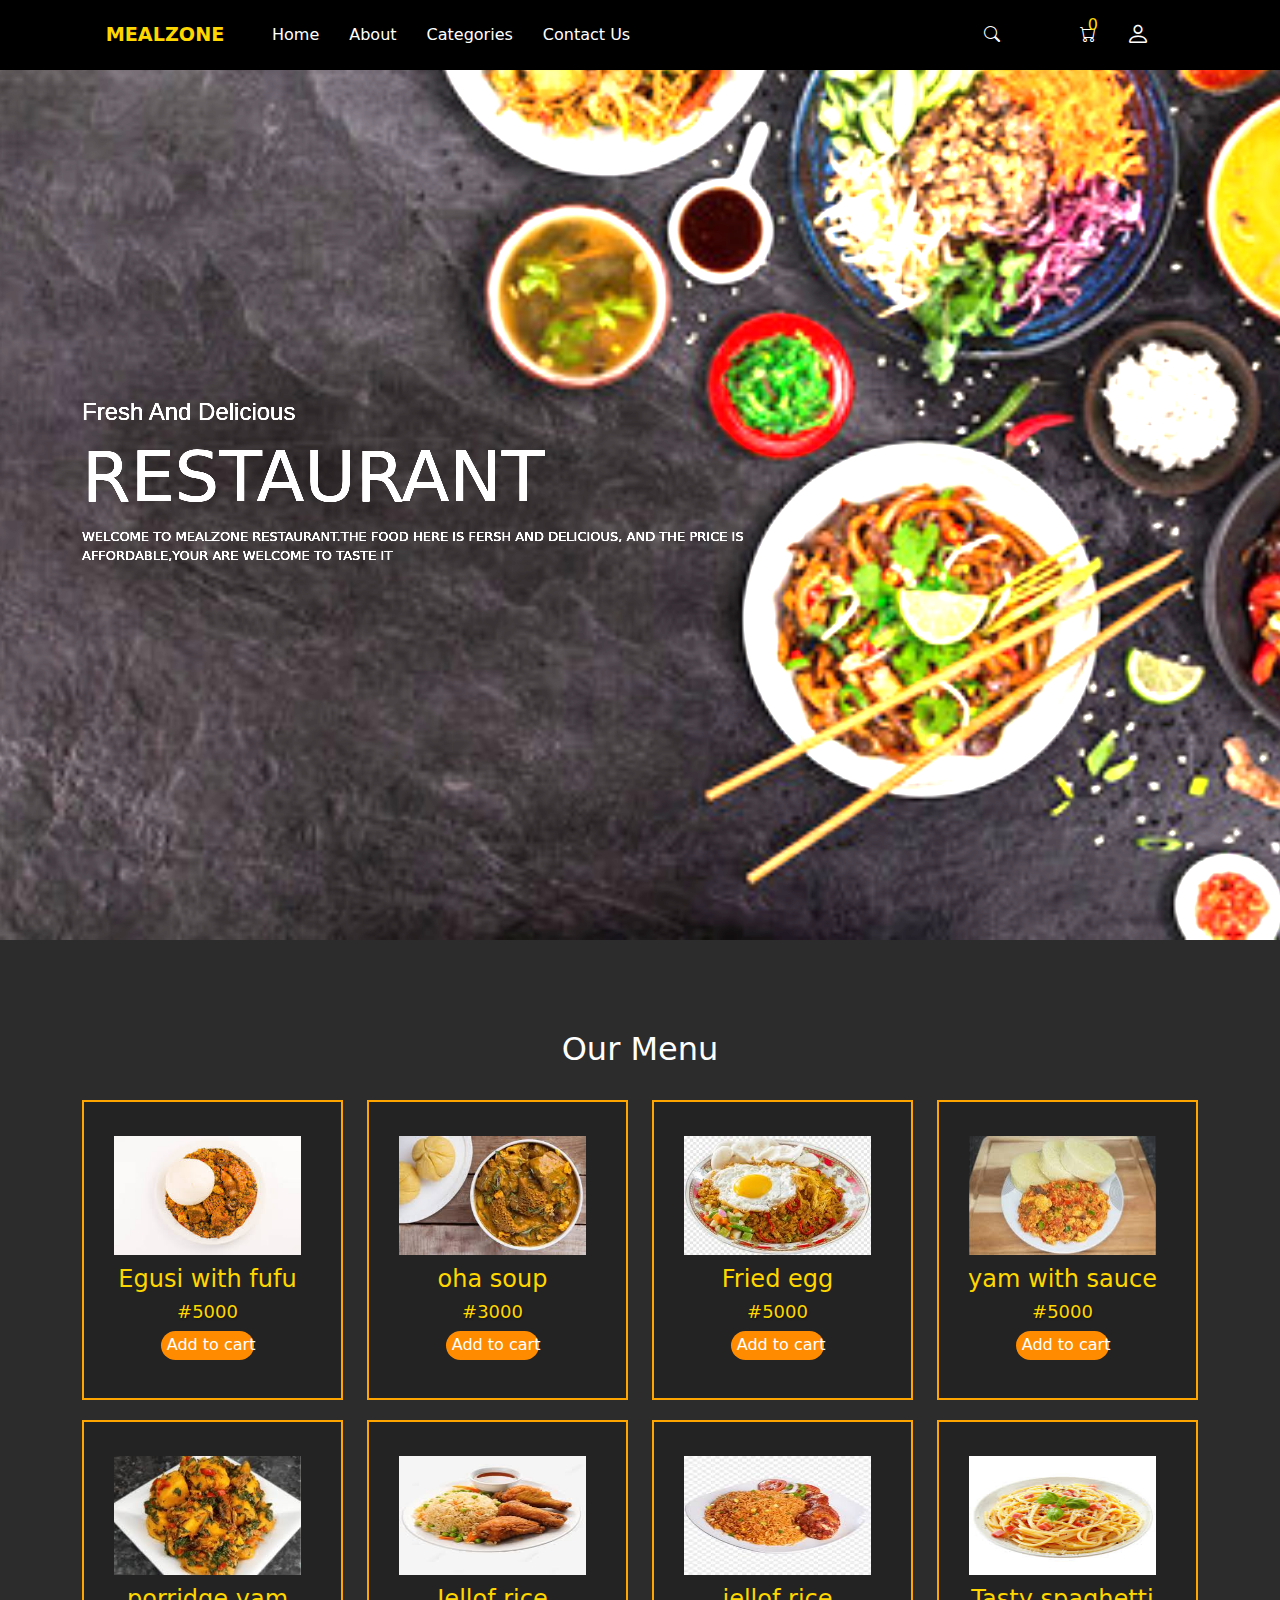
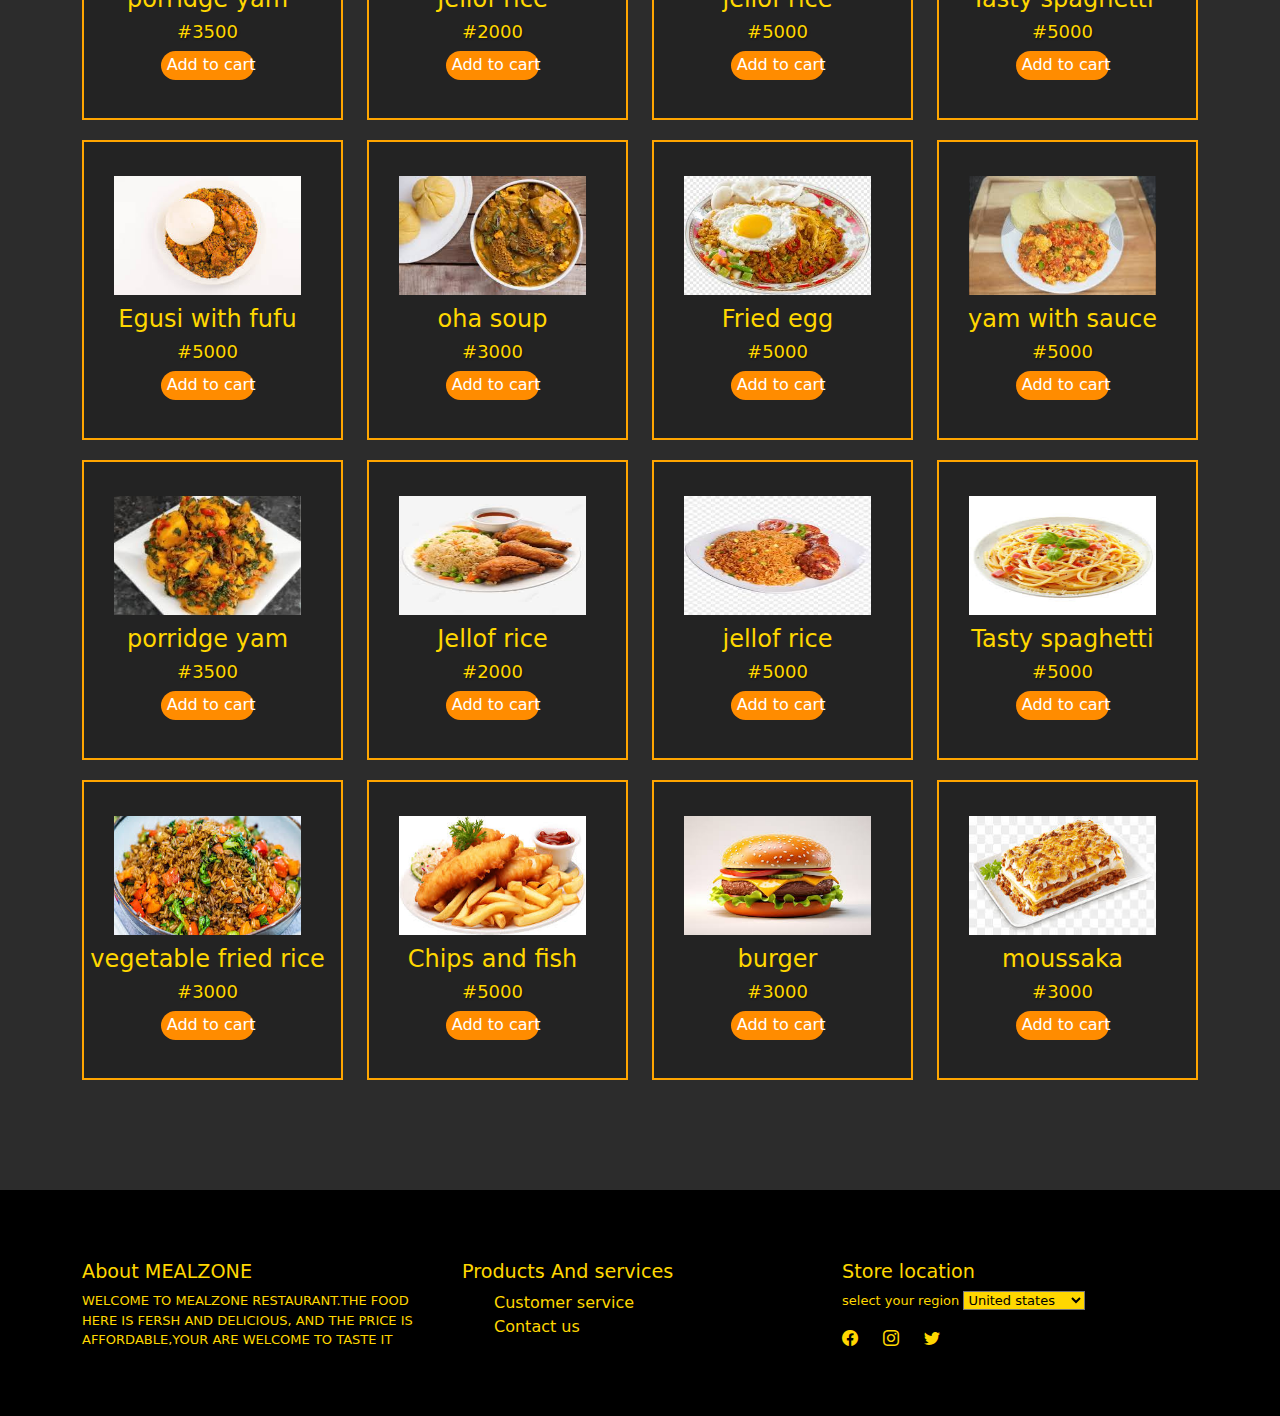
<file: index.html>
<!DOCTYPE html>
<html lang="en">
<head>
    <meta charset="UTF-8">
    <meta name="viewport" content="width=device-width, initial-scale=1.0">
    <title>MealZone.com</title>
    <link rel="stylesheet" href="https://cdn.jsdelivr.net/npm/bootstrap-icons@1.11.3/font/bootstrap-icons.min.css">
    <link rel="stylesheet" href="css/bootstrap.css">
    <link rel="stylesheet" href="css/style.css">
</head>
<body>
    <section id="header">
        <div class="container">
            <div class="row">
                <div class="col-4 col-md-2 logo d-flex align-items-center justify-content-center">
                    <p>MEALZONE</p>
                </div>
                <div class="col-5 col-md-5 navlinks">
                    <span id="harmburger"><i class="bi bi-list"></i></span>
                    <span id="cancel"><i class="bi bi-x"></i></span>
                    <ul class="menue" id="menue">
                        <li><a href="">Home</a></li>
                        <li><a href="#About">About</a></li>
                        <li class="d-none d-md-flex">
                            <a href="">Categories</a>
                        <ul class="sub-menue">
                            <li><a href="#continental">Continental Dishes</a></li>
                            <li><a href="#enter-continental">Enter-continental Dishes</a></li>
                        </ul></li>
                        <li class="d-block d-lg-none">
                            <div class="accordion accordion-flush" id="accordionFlushExample">
                                <div class="accordion-item">
                                  <h2 class="accordion-header">
                                    <button class="accordion-button collapsed" type="button" data-bs-toggle="collapse" data-bs-target="#flush-collapseOne" aria-expanded="false" aria-controls="flush-collapseOne">
                                     <ul>
                                        <li>Categories</li>
                                     </ul>
                                    </button>
                                  </h2>
                                  <div id="flush-collapseOne" class="accordion-collapse collapse" data-bs-parent="#accordionFlushExample">
                                    <div class="accordion-body">
                                        <ul class="sub-menue2">
                                            <li><a href="#continental">continental</a></li>
                                            <li><a href="#enter-continental">Intra-contenetal</a></li>
                                        </ul>
                                    </div>
                                  </div>
                                </div>        
                            </div>
                        </li>
                        <li><a href="contact.html">Contact Us</a></li>
                    </ul>
                </div>
                <div class="col-12 col-md-3 cart2 order-3 order-md-3 d-flex  align-items-md-center justify-content-md-center">
                    <i class="bi bi-search" id="search"></i>
                    <input type="text" title="search" id="searchs" placeholder="Search food" class="order-3">
                </div>
                <div class="col-2 order-2 order-md-4 cart">
                    <span id="cart">
                        <a href="cart.html" title="cart">
                            <i class="bi bi-cart"></i>
                            <div class="number-cart" id="number-cart"></div>
                        </a>
                    </span>
                    <div id="account">
                        <a href="account.html" title="account">
                            <i class="bi bi-person"></i>
                        </a>
                    </div>
                </div>
            </div>
        </div>
        <div id="Notification"></div>
    </section>
    <section id="intro">
        <div class="container">
           <div class="row">
                <div class="col-9   textstart">
                    <h1>Fresh And Delicious</h1>
                    <h5>RESTAURANT</h5>
                    <p>WELCOME TO MEALZONE RESTAURANT.THE FOOD HERE IS FERSH AND DELICIOUS, AND THE PRICE IS AFFORDABLE,YOUR ARE WELCOME TO TASTE IT</p>
                </div>
           </div>
        </div>
    </section>
    <div class="container">
        <div class="row mb-4">
            <div class="col-12 d-flex align-items-center justify-content-center">
                <h2>Our Menu</h2>
            </div>
        </div>
    </div>
    <section id="main">
        <section id="enter-continental">
            <div class="container">
                <div class="row">
    
                </div>
            </div>
        </section>
        <section id="continental">
            <div class="container">
                <div class="row">
    
                </div>
            </div>
        </section>
    </section>
    <section id="footer">
        <div class="container">
            <div class="row">
                <div class="col-12 col-md-4" id="About">
                    <h2>About MEALZONE</h2>
                    <p>WELCOME TO MEALZONE RESTAURANT.THE FOOD HERE IS FERSH AND DELICIOUS, AND THE PRICE IS AFFORDABLE,YOUR ARE WELCOME TO TASTE IT</p>
                </div>
                <div class="col-12 col-md-4">
                    <h2>Products And services</h2>
                    <ul>
                        <li><a href="">Customer service</a></li>
                        <li><a href="">Contact us</a></li>
                    </ul>
                </div>
                <div class="col-6 col-md-4">
                    <h2>Store location</h2>
                    <div>
                        <p>select your region
                            <select name="region" id="section" title="options">
                                <option value="USA">United states</option>
                                <option value="USA">Nigeria</option>
                                <option value="USA">other countries</option>
                            </select>
                        </p>
                        <span><a href="facebook" title="link"><i class="bi bi-facebook"></i></a></span>
                        <span><a href="instagram" title="link"><i class="bi bi-instagram"></i></a></span>
                        <span><a href="twitter" title="link"><i class="bi bi-twitter"></i></a></span>
                    </div>
                </div>
            </div>
        </div>
    </section>
    <script src="js/script.js"></script>
    <script src="js/bootstrap.js"></script>
</body>
</html>
</file>
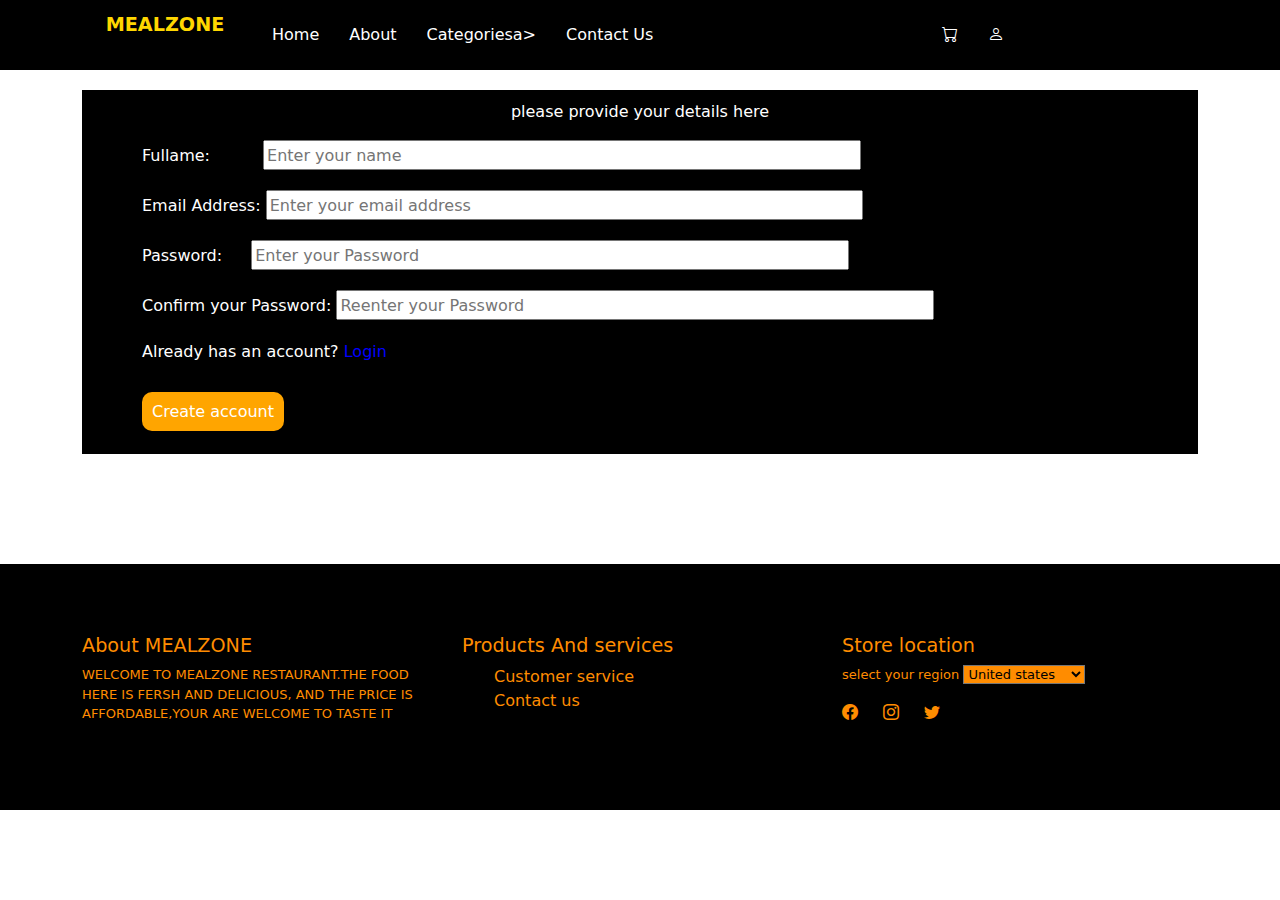
<file: account.html>
<!DOCTYPE html>
<html lang="en">
<head>
    <meta charset="UTF-8">
    <meta name="viewport" content="width=device-width, initial-scale=1.0">
    <title>Document</title>
    <link rel="stylesheet" href="https://cdn.jsdelivr.net/npm/bootstrap-icons@1.11.3/font/bootstrap-icons.min.css">
    <link rel="stylesheet" href="css/bootstrap.css">
    <link rel="stylesheet" href="css/account.css">
</head>
<body>
    <section id="header">
        <div class="container">
            <div class="row ">
                <div class="col-12 col-md-2 logo">
                    <p>MEALZONE</p>
                </div>
                <div class="col-5 col-md-6 navlinks d-none d-md-flex">
                    <span id="harmburger"><i class="bi bi-list"></i></span>
                    <span id="cancel"><i class="bi bi-x"></i></span>
                    <ul class="menue" id="menue">
                        <li><a href="index.html">Home</a></li>
                        <li><a href="" title="links">About</a></li>
                        <li class="d-none d-md-flex"><a href="">Categories</a>a></li>
                        <li><a href="">Contact Us</a></li>
                    </ul>
                </div>
                <div class="col-5 col-md-3 cart order-2 order-md-3 d-none d-md-flex">
                    <span id="cart">
                        <a href="cart.html" title="cart">
                            <i class="bi bi-cart"></i>
                            <div class="number-cart" id="number-cart"></div>
                        </a>
                    </span>
                    <div id="account">
                        <a href="account.html" title="account">
                            <i class="bi bi-person"></i>
                        </a>
                    </div>
                </div>
            </div>
        </div>
        <div id="Notification"></div>
    </section>
    <div class="container">
        <div class="row">
            <div class="col-12">
                <form action="account.html">
                    <p>please provide your details here</p>
                   <div class="row">
                        <div class="col-12">
                            <label for="Name">Fullame:</label>
                            <input type="text" id="Name" placeholder="Enter your name" class="ms-2 ms-md-5">
                        </div>
                        <div class="col-12">
                            <label for="Email">Email Address:</label>
                            <input type="text" id="Email" placeholder="Enter your email address">
                        </div>
                        <div class="col-12">
                            <label for="Password">Password:</label>
                            <input type="text" id="Password" placeholder="Enter your Password" class="ms-2 ms-md-4">
                        </div>
                        <div class="col-12">
                            <label for="confirm">Confirm your Password:</label>
                            <input type="text" id="confirm" placeholder="Reenter your Password">
                        </div>
                        <div class="col-12">
                            <p>Already has an account? <a href="" class="link">Login</a></p>
                        </div>
                        <div class="col-12">
                            <a href="" id="Create">Create account</a>
                        </div>
                   </div>
                </form>
                
            </div>
        </div>
    </div>
    <section id="footer">
        <div class="container">
            <div class="row">
                <div class="col-12 col-md-4" id="About">
                    <h2>About MEALZONE</h2>
                    <p>WELCOME TO MEALZONE RESTAURANT.THE FOOD HERE IS FERSH AND DELICIOUS, AND THE PRICE IS AFFORDABLE,YOUR ARE WELCOME TO TASTE IT</p>
                </div>
                <div class="col-12 col-md-4">
                    <h2>Products And services</h2>
                    <ul>
                        <li><a href="">Customer service</a></li>
                        <li><a href="">Contact us</a></li>
                    </ul>
                </div>
                <div class="col-6 col-md-4">
                    <h2>Store location</h2>
                    <div>
                        <p>select your region
                            <select name="region" id="section" title="options">
                                <option value="USA">United states</option>
                                <option value="USA">Nigeria</option>
                                <option value="USA">other countries</option>
                            </select>
                        </p>
                        <span><a href="facebook" title="link"><i class="bi bi-facebook"></i></a></span>
                        <span><a href="instagram" title="link"><i class="bi bi-instagram"></i></a></span>
                        <span><a href="twitter" title="link"><i class="bi bi-twitter"></i></a></span>
                    </div>
                </div>
            </div>
        </div>
    </section>
    
</body>
</html>
</file>
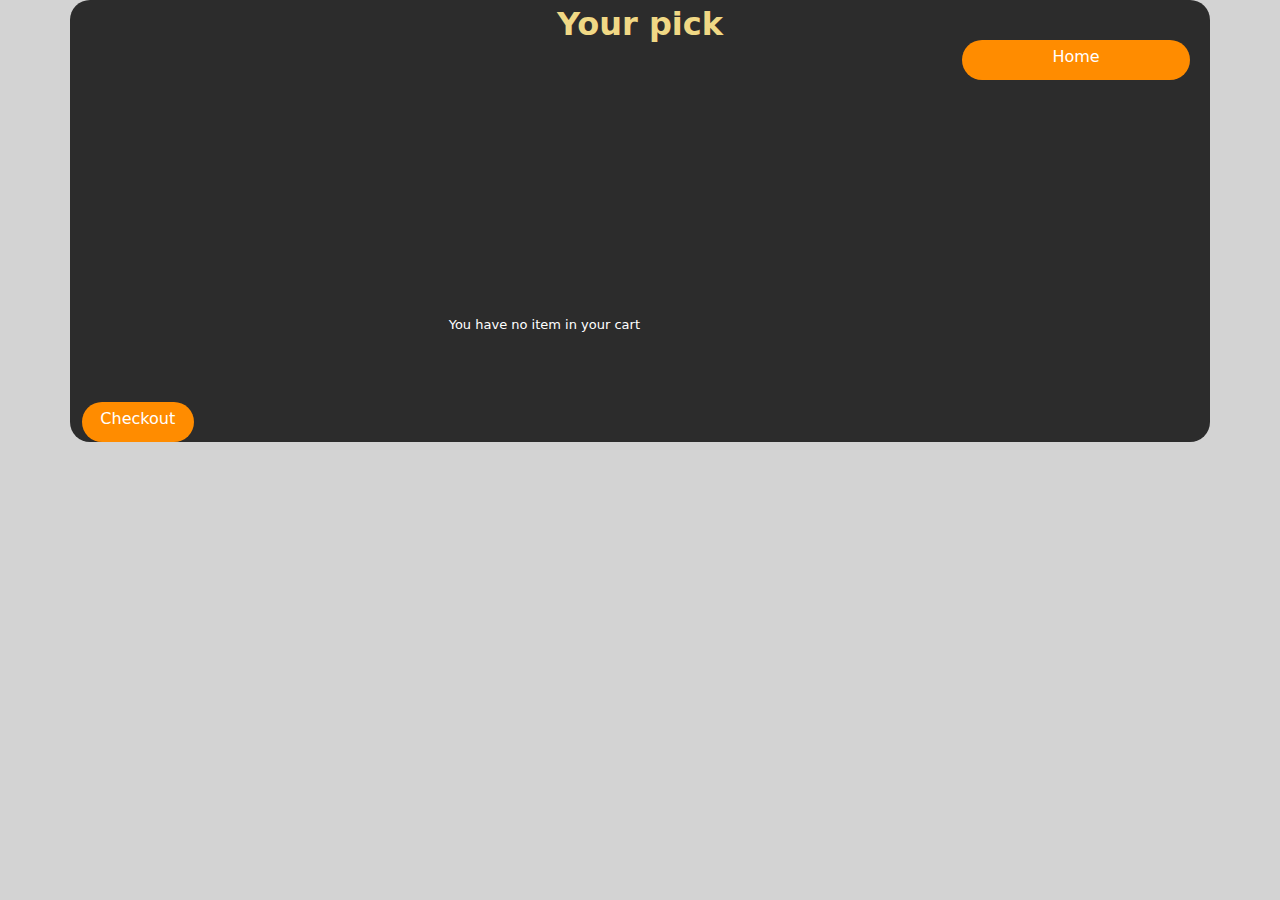
<file: cart.html>
<!DOCTYPE html>
<html lang="en">
<head>
    <meta charset="UTF-8">
    <meta name="viewport" content="width=device-width, initial-scale=1.0">
    <title>Document</title>
    <link rel="stylesheet" href="css/bootstrap.css">
    <link rel="stylesheet" href="css/cart.css">
</head>
<body>
    <div class="container">
        <div class="row">
            <a href="index.html" id="homepage">Home</a>
            <div class="col-12 text-start text-md-center">
                <p>Your pick</p>
            </div>
            <div class="col-12">
                <ul id="goods-choose">
                    
                </ul>
            </div>
            <div class=" col-12 details text-start">
                <h1 id="Total-cost"></h1>
                <div type="button" id="pay">Checkout</div>
                <span id="message"></span>
            </div>
        </div>
    </div>
    <script src="js/cart.js"></script>
</body>
</html>
</file>
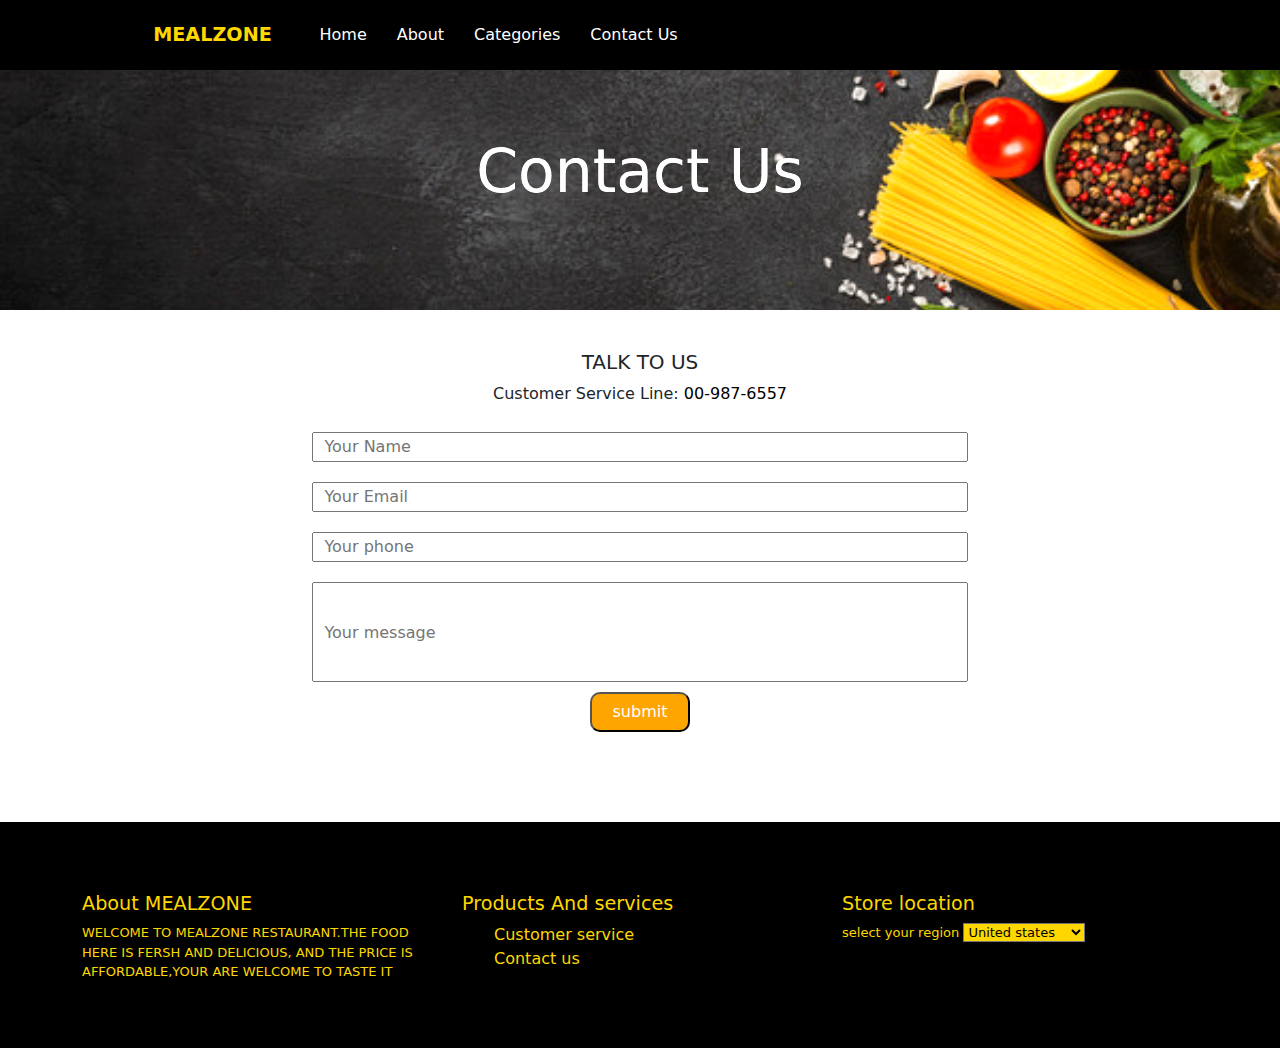
<file: contact.html>
<!DOCTYPE html>
<html lang="en">
<head>
    <meta charset="UTF-8">
    <meta name="viewport" content="width=device-width, initial-scale=1.0">
    <title>Document</title>
    <link rel="stylesheet" href="css/bootstrap.css">
    <link rel="stylesheet" href="css/contact.css">
</head>
<body>
    <section id="header">
        <div class="container">
            <div class="row align-items-center justify-content-center">
                <div class="col-12 col-md-2 logo  d-flex align-items-center justify-content-center">
                    <p>MEALZONE</p>
                </div>
                <div class="col-5 col-md-6 navlinks">
                    <span id="harmburger"><i class="bi bi-list"></i></span>
                    <span id="cancel"><i class="bi bi-x"></i></span>
                    <ul class="menue" id="menue">
                        <li><a href="index.html">Home</a></li>
                        <li><a href="">About</a></li>
                        <li class="d-none d-md-flex">
                            <a href="" title="links">Categories</a></li>
                        <li class="d-block d-lg-none">
                            <div class="accordion accordion-flush" id="accordionFlushExample">
                                <div class="accordion-item">
                                  <h2 class="accordion-header">
                                    <button class="accordion-button collapsed" type="button" data-bs-toggle="collapse" data-bs-target="#flush-collapseOne" aria-expanded="false" aria-controls="flush-collapseOne">
                                     <ul>
                                        <li>Categories</li>
                                     </ul>
                                    </button>
                                  </h2>
                                  <div id="flush-collapseOne" class="accordion-collapse collapse" data-bs-parent="#accordionFlushExample">
                                    <div class="accordion-body">
                                        <ul class="sub-menue2">
                                            <li><a href="#Facial-care">Facial Care Products</a></li>
                                            <li><a href="#body-care">body care Products</a></li>
                                        </ul>
                                    </div>
                                  </div>
                                </div>        
                            </div>
                        </li>
                        <li><a href="">Contact Us</a></li>
                    </ul>
                </div>
                <div class="col-5 col-md-3 cart order-2 order-md-3 d-none d-md-flex">
                    <span id="cart">
                        <a href="cart.html" title="cart">
                            <i class="bi bi-cart"></i>
                            <div class="number-cart" id="number-cart"></div>
                        </a>
                    </span>
                    <div id="account">
                        <a href="account.html" title="account">
                            <i class="bi bi-person"></i>
                        </a>
                    </div>
                </div>
            </div>
        </div>
        <div id="Notification"></div>
    </section>
    <section id="intro">
        <div class="container">
            <div class="col-12  text-center">
                <h1>Contact Us</h1>
            </div>
        </div>
    </section>
    <section id="main">
        <div class="container">
            <div class="row" id="report">
                <div class="col-12 text-center">
                    <h5>TALK TO US</h5>
                </div>
                <div class="col-12 text-center">
                    <p>Customer Service Line: <a href="" id="line">00-987-6557</a></p>
                </div>
                <div class="col-12 text-center">
                    <div class="row">
                        <div class="col-12">
                            <input type="text" title="name" placeholder="Your Name">
                        </div>
                        <div class="col-12">
                            <input type="text" title="" placeholder="Your Email">
                        </div>
                        <div class="col-12">
                            <input type="text" title="phone" placeholder="Your phone">
                        </div>
                        <div class="col-12">
                            <input type="text" title="name" placeholder="Your message" id="message">
                        </div>
                    </div>
                    <button title="button" type="button"><a href="" id="submit">submit</a></button>
                </div>
            </div>
        </div>
    </section>
    <section id="footer">
        <div class="container">
            <div class="row">
                <div class="col-12 col-md-4" id="About">
                    <h2>About MEALZONE</h2>
                    <p>WELCOME TO MEALZONE RESTAURANT.THE FOOD HERE IS FERSH AND DELICIOUS, AND THE PRICE IS AFFORDABLE,YOUR ARE WELCOME TO TASTE IT</p>
                </div>
                <div class="col-12 col-md-4">
                    <h2>Products And services</h2>
                    <ul>
                        <li><a href="">Customer service</a></li>
                        <li><a href="">Contact us</a></li>
                    </ul>
                </div>
                <div class="col-6 col-md-4">
                    <h2>Store location</h2>
                    <div>
                        <p>select your region
                            <select name="region" id="section" title="options">
                                <option value="USA">United states</option>
                                <option value="USA">Nigeria</option>
                                <option value="USA">other countries</option>
                            </select>
                        </p>
                        <span><a href="facebook" title="link"><i class="bi bi-facebook"></i></a></span>
                        <span><a href="instagram" title="link"><i class="bi bi-instagram"></i></a></span>
                        <span><a href="twitter" title="link"><i class="bi bi-twitter"></i></a></span>
                    </div>
                </div>
            </div>
        </div>
    </section>
</body>
</html>
</file>
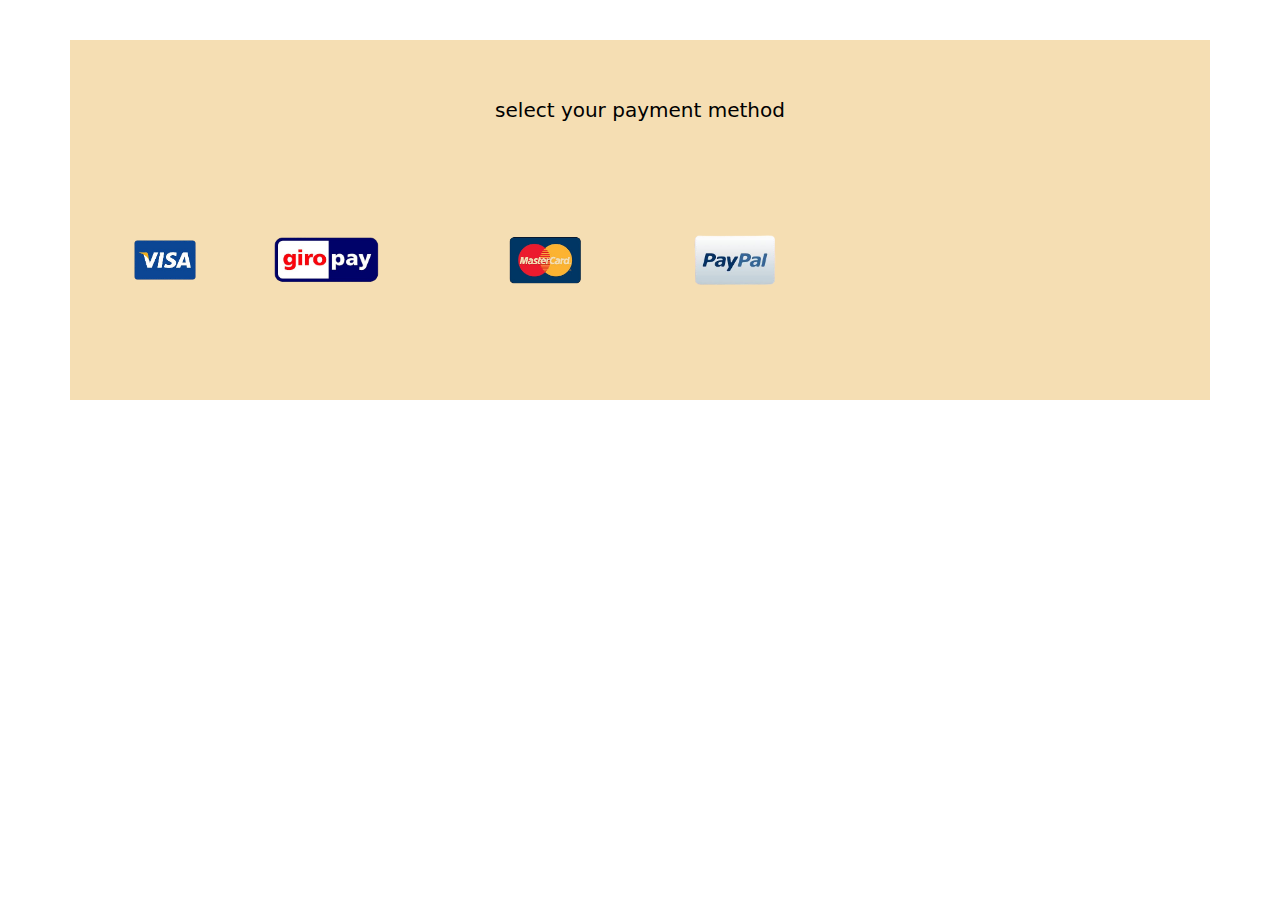
<file: payment.html>
<!DOCTYPE html>
<html lang="en">
<head>
    <meta charset="UTF-8">
    <meta name="viewport" content="width=device-width, initial-scale=1.0">
    <title>Document</title>
    <link rel="stylesheet" href="https://cdn.jsdelivr.net/npm/bootstrap-icons@1.11.3/font/bootstrap-icons.min.css">
    <link rel="stylesheet" href="css/bootstrap.css">
    <link rel="stylesheet" href="css/payment.css">
</head>
<body>
    <div class="container">
        <div class="row">
            <div class="col-12  mb-5 d-flex align-items-center justify-content-center">
                <h3>select your payment method</h3>
            </div>
            <div class="col-2 text-center">
               <a href="" title="img1"><img src="/img/visa.png" alt="" ></a>
            </div>
            <div class="col-2">
                <a href="" title="img2"><img src="/img/giro.png" alt=""></a>
            </div><div class="col-2 text-center">
              <a href="" title="img3">  <img src="/img/mastercard.png" alt=""></a>
            </div><div class="col-2 text-center">
                <a href="" title="img4"><img src="/img/paypal.png" alt=""></a>
            </div>
        </div>
    </div>
</body>
</html>
</file>
<file: css/style.css>
html{
    scroll-behavior: smooth;
}
body{
    background-color: #2c2c2c;
    color: white;
}

div.container{
    overflow-x: hidden;
}
#header {
    background-color:#000;
    z-index: 39;
    height: 70px;
    position: fixed;
    display: flex;
    align-items: center;
    justify-content: center;
    top: 0;
    width: 100%;
}
div.logo p{
    font-size: larger;
    margin: 0;
    padding: 0;
    color:gold;
    font-weight: bolder;
}
.bi-list{
    display: none;
}
.bi-x {
    display: none;
}
.cart2{
    position: relative;
}
.bi-search{
    color: white;
    position: absolute;
    right: 20px;
}

a{
    text-decoration: none;
    color: inherit;
}
.navlinks{
    display: flex;
    align-items: center;
}
ul.menue{
    display: flex;
    padding: 0;
    margin: 0;
    align-items: start;
    justify-content: start;
    gap: 30px;
    color:#ffff;
}
ul.sub-menue{
    position: absolute;
    top: 50px;
    display: block;
    background-color:black;
    width: 190px;
    gap: 20px;
    padding: 20px 0;
    text-align: left;
    margin-top: -5px;
    font-size: small;
    visibility: hidden;
    z-index: 1;
    opacity: 0;
    box-shadow: 0 3px 6px #000;
    transition: all ease 0.5s;
}
ul.menue li:hover ul.sub-menue{
    visibility: visible;
    opacity: 1;
    z-index: 10;
    top: 70px;
}
ul.sub-menue li{
    margin: 0;
    width: 100%;
    padding: 5px;
    font-size: larger;
    display: flex;
    align-items: center;
    justify-content: center;
}
ul.sub-menue li:hover{
    background-color: burlywood;
}
ul.menue li a:hover{
    color: #ffd700;
}
ul li{
    list-style: none;
}
input{
    width: 0%;
    border-radius: 20px;
    height: 0%;
    background-color: #000;
    border: 2px solid black;
}
.shows{
    width: 100%;
    border-radius: 0;
    height: 100%;
    background-color: #000;
    border: 2px solid white;
    transition: width 0.5s ease-in-out;
}
input::placeholder{
    color: #f0d885;
}
input:focus{
    background-color: gray;
    border: 2px solid white;
}
div.about-info{
    position: absolute;
    background-color: #633729;
    left: 0;
    right: 0;
    top:70px;
    padding:0 30px;
    transition: all ease 0.5s;
    z-index: 1;
    opacity: 0;
    visibility: hidden;
    width: 100%;
}
ul.menue li:hover div.about-info{
    visibility: visible;
    opacity: 1;
    z-index: 10;
    top: 60px;
}
div.cart{
    display: flex;
    align-items: center;
    justify-content: center;
    gap: 30px;
}
div#account{
    border-radius: 50px;
    display: flex;
    align-items: center;
    justify-content: center;
    color:white;
    font-size: x-large;
}
span#cart{
    border-radius: 50px;
    display: flex;
    align-items: center;
    justify-content: center;
    position: relative;
    color:white;
    font-size: x-larger;
}
.number-cart{
    display: flex;
    align-items: center;
    justify-content: center;
    position: absolute;
    border-radius: 50px;
    top: -10px;
    right: -2px;
    color: gold;
}
#intro{
    margin-top: 40px;
    height: 100vh;
    z-index: 10;
    background-image: url(/img/foods.jpg);
    filter: brightness(1.7);
    background-size: cover;
    background-color: rgba(0,0,0,0.5);
    background-position: center;
    display: flex;
    justify-content: center;
    align-items: center;
    margin-bottom: 90px;
}
#intro h1{
    font-size: x-large;
    color: white;
    font-family: 'Franklin Gothic Medium', 'Arial Narrow', Arial, sans-serif;
    text-shadow: 2px 2px 2px 4px rgba(0,0,0,7px);
}
#intro h5{
    font-size: 70px;
    color:white;
}
#intro p{
    font-size: small;
    padding-right: 129px;
    color: white;
    text-align: left;
}
.goods {
    height: 65%;
}
.foods{
    background-color: #633729;
}
div.Products{
    display: flex;
    flex-direction: column;
    border: 2px solid orange;
    gap: 10px;
    height: 300px;
    white-space: nowrap;
    margin-bottom: 20px;
    padding-left: 30px;
    padding-right: 40px;
    align-items: center;
    justify-content: center;
    background-color: rgb(0, 0,0,0.2);
}
div.Products img{
    filter: brightness(1);
    height: 40%;
    width: 100%;
}
.price{
    display: flex;
    height: 100px;
    width: 100%;
    align-items: center;
    justify-items: center;
    flex-direction: column;
}
.price h5{
    color: #ffd700;
    font-size: x-large;
}
.price h6{
    color: #ffd700;
    font-size: large;
    text-shadow: 1px 1px 2px rgb(0, 0, 0,0.5);
}
.price button{
    height: 40px;
    width: 50%;
    border-radius: 20px;
    color:#ffff;
    background-color: #ff8c00;
    white-space:noweap;
    border: none;
    margin-bottom: 5px;
}
#Notification{
    position: absolute;
    background-color:#000;
    color:white ;
    right: 260px;
    top: 70px;
    width: 15%;
    text-align: center;
}
#footer{
    background-color: #000;
    margin-top: 90px;
    padding-top: 70px;
    padding-bottom: 50px;
}
#footer h2{
    color: #ffd700;
    font-size: larger;
}
#footer p{
    color: #ffd700;
    font-size: small;
}
#footer ul li a{
    color: #ffd700;
}
#footer ul li a:hover{
    color: orange;
    text-decoration: underline;
}
#footer span a{
    color: #ffd700;
    margin-right: 20px;
}
select{
    background-color: #ffd700;
}
#main{
    align-items: center;
    justify-content: center;
}
@media(max-width:770px){
    #header {
        background-color:#000;
        z-index: 39;
        height: 100px;
        position: fixed;
        display: flex;
        padding-top: 10px;
        padding-bottom: 20px;
        align-items: center;
        justify-content: center;
        top: 0;
        width: 100%;
    }
    .bi-list{
        display: block;
        position: absolute;
        color: #ffff;
        cursor: pointer;
        font-size: xx-large;
        background-color: #000;
        top: 110px;
        right: 10px;
        z-index: 40;
    }
    .bi-x{
        display: block;
        position: absolute;
        cursor: pointer;
        color: #ffff;
        font-size: xx-large;
        top: 100px;
        right: 10px;
        z-index: 5;
    }

    ul.menue{
        z-index: 30;
        display: flex;
        flex-direction: column;
        padding: 0;
        position: absolute;
        top: 70px;
        right: -80%;
        padding-left: 20px;
        margin: 0;
        align-items: start;
        justify-content: start;
        gap: 30px;
        color:#ffff;
        padding-top: 50px;
        background-color:#000;
        width: 70%;
        height: 100vh;
        transition: right 0.7s ease-in-out;
    }
    ul.menue-active{
        right:0;
        top: 100%;
    }
    .accordion-button{
        font-size: large;
        color: #ffff;
    }
    .accordion{
       --bs-accordion-btn-bg:#0000;
        --bs-accordion-bg:#0000;
        --bs-accordion-active-bg:#0000;
        --bs-accordion-border-color:#000;
        --bs-accordion-btn-padding-x:2px;
        --bs-accordion-body-padding-x:0;
        margin-bottom: 4px;
    }
    .accordion-button ul li{
        color: #ffff;
        margin-left: -30px;
    }
    .accordion-body ul li a{
        color: #ffff;
    }
    .accordion-body ul li{
        padding: 10px;
        margin-left: -20px;
    }
    .accordion-button:not(.collapse){
        box-shadow: none;
    }
    input{
        width: 100%;
        height: 40px;
        background-color: #333333;
        border: 2px solid #ff8c00;
    }
    input:focus{
        border-color: #ffd700;
        outline: none;
    }
    .bi-search{
        color: gold;
        position: absolute;
        right: 27px;
        top: 10px;
    }
    #Notification{
        position: absolute;
        background-color: black;
        color:white;
        right: 10px;
        top: 70px;
        width: 50%;
        text-align: center;
    }
    #intro{
        margin-top: 40px;
        padding-bottom: 10px;
        height: 30vh;
        width: 100%;
        z-index: 10;
        background-image: url(/img/food2.jpg);
        filter: brightness(1.1);
        padding-top: 80px ;
        background-size: cover;
        background-position: center;
        background-color: #fce6cc;
    }
    #intro h1{
        font-size:small;
        color: white;
        font-family: 'Franklin Gothic Medium', 'Arial Narrow', Arial, sans-serif;
    }
    #intro h5{
        font-size: 20px;
        color:white;
    }
    #intro p{
        font-size: 2vw;
        padding-right: 0;
        color: white;
        text-align: center;
        text-align: left;
    }
    div.Products{
        display: flex;
        flex-direction: column;
        margin-bottom: 20px;
        align-items: center;
        justify-content: center;
        background-color: rgb(0, 0,0,0.2);
    }
    div.Products img{
        height: 50% auto;
        filter: brightness(1);
    }
    .price{
        display: flex;
        height: auto;
        width: 100%;
        align-items: center;
        white-space: nowrap;
        justify-items: center;
        flex-direction: column;
    }
    .price h5{
        color: #ffd700;
        font-size: large;
    }
    .price h6{
        color: #ffd700;
        font-size: medium;
    }
    .price button{
        height: auto;
        width: auto;
        border-radius: 20px;
        color: #ffff;
        background-color: #ff8c00;
        white-space:noweap;
        border: none;
        margin-bottom: 5px;
        
    }
    #main{
        display: flex;
        flex-direction: column;
        align-items: center;
        justify-content: center;
    }
}
</file>
<file: css/account.css>
body{
    color: #ffff;
}
form{
    background-color: #000;
    margin-top: 90px;
    display: flex;
    align-items: center;
    justify-content: center;
    flex-direction: column;
    padding:10px 60px;
}
#header{
    background-color: #000;
    display: flex;
    align-items: center;
    justify-content: center;
    z-index: 39;
    height: 70px;
    position: fixed;
    top: 0;
    width: 100%;
}
.bi-list{
    display: none;
}
.bi-x {
    display: none;
}
div.logo p{
    font-size: larger;
    margin: 0;
    padding: 0;
    color:gold;
    font-weight: bolder;
}
.logo{
    display: flex;
    align-items: center;
    justify-content: center;
}
a{
    text-decoration: none;
    color: inherit;
}
.navlinks{
    display: flex;
    align-items: center;
}
ul.menue{
    display: flex;
    padding: 0;
    margin: 0;
    align-items: start;
    justify-content: start;
    gap: 30px;
    color:#ffff;
}
ul li{
    list-style: none;
}
ul.menue li:hover div.about-info{
    visibility: visible;
    opacity: 1;
    z-index: 10;
    top: 60px;
}
div.cart{
    display: flex;
    align-items: center;
    justify-content: center;
    gap: 30px;
}

p{
    color: #ffff;
}
.link{
    color: blue;
}
input{
    width: 60%;
    height: 30px;
}
div.col-12{
    margin-bottom: 20px;
}
#Create{
    text-decoration: none;
    padding: 10px;
    border-radius: 10px;
    color: white;
    width: 50px;
    height: 50px;
    background-color: orange;
}
#footer{
    background-color: #000;
    margin-top: 90px;
    padding-top: 70px;
    padding-bottom: 50px;
}
#footer h2{
    color: #ff8c00;
    font-size: larger;
}
#footer p{
    color: #ff8c00;
    font-size: small;
}
#footer ul li a{
    color: #ff8c00;
}
#footer ul li a:hover{
    color: #ffff;
    text-decoration: underline;
}
#footer span a{
    color: #ff8c00;
    margin-right: 20px;
}
select{
    background-color: #ff8c00;
}
@media(max-width:778px){
    input{
        width: 90%;
        height: 30px;
    }
        .bi-list{
            display: block;
            position: absolute;
            color: #ff8c00;
            cursor: pointer;
            font-size: xx-large;
            background-color: #000;
            top: 80px;
            right: 10px;
        }
        .bi-x{
            display: block;
            position: absolute;
            cursor: pointer;
            color: #ff8c00;
            font-size: xx-large;
            top: 70px;
            right: 10px;
            z-index: 40;
        }
    
        ul.menue{
            z-index: 30;
            display: flex;
            flex-direction: column;
            padding: 0;
            position: absolute;
            top: 70px;
            right: -80%;
            padding-left: 20px;
            margin: 0;
            align-items: start;
            justify-content: start;
            gap: 30px;
            color:#ffff;
            padding-top: 50px;
            background-color:#000;
            width: 70%;
            height: 100vh;
            transition: right 0.7s ease-in-out;
        }
        ul.menue-active{
            right:0;
        }
        .accordion-button{
            font-size: large;
            color: #000;
        }
        .accordion{
           --bs-accordion-btn-bg:#000;
            --bs-accordion-bg:#0000;
            --bs-accordion-active-bg:#0000;
            --bs-accordion-border-color:#000;
            --bs-accordion-btn-padding-x:2px;
            --bs-accordion-body-padding-x:0;
            margin-bottom: 4px;
        }
        .accordion-button ul li{
            color: #ffff;
            margin-left: -30px;
        }
        .accordion-body ul li a{
            color: #ffff;
        }
        .accordion-body ul li{
            padding: 10px;
            margin-left: -20px;
        }
        .accordion-button:not(.collapse){
            box-shadow: none;
        }
        .logo p{
            font-size: larger;
            margin: 0;
            padding: 0;
            color:gold;
            font-weight: bolder;
        }
}
</file>
<file: css/cart.css>
body{
    background-color: #d3d3d3;
}
.container div.row{
    background-color:#2c2c2c;
    border-radius: 20px;
}
ul#goods-choose{
    display: flex;
    justify-content: center;
    align-items: flex-start;
    flex-direction: column;
    margin: -230px 0 0 0;
    padding:  50px;
    padding-top: 40%;
    height: 80%;
}
ul#goods-choose li{
    list-style: none;
    width: 50%;
    display: flex;
    padding: 0;
    margin: 0;
    align-items: center;
    justify-content:right;
    color: white;
    position: relative;
    font-size: small;
}
ul#goods-choose li img{
    position: absolute;
    left: 1px;
}


div.container .row{
    position: relative;
}
p{
    font-size: xx-large;
    font-weight: bolder;
    color: #f0d885;
    margin-bottom: 60px;
}
div#pay {
    text-align: center;
    color: white;
    text-decoration: none;
    white-space: nowrap;
    width: 10%;
    padding-top: 5px;
    height: 40px;
    display: block;
    border-radius: 20px;
    background-color: #ff8c00;
}
#message{
    margin-bottom: 10px;
    margin-top: 30px;
}
a#homepage{
    text-decoration: none;
    white-space: nowrap;
    position: absolute;
    top: 40px;
    right: 20px;
    width: 20%;
    text-align: center;
    padding-top: 5px;
    height: 40px;
    display: block;
    border-radius: 20px;
    color: white;
    background-color: #ff8c00;
}
button.delete{
    width: 30%;
    height: 40px;
    display: block;
    border-radius: 20px;
    background-color: #ff8c00;
    margin-left: 20px;
    color: white;
}
img{
    width: 100px;
}
h1#Total-cost{
    font-size:x-large;
    color: #ff8c00;
}
.container{
    overflow-x: hidden;
}
@media(max-width:770px){
    ul#goods-choose{
        display: flex;
        justify-content: center;
        align-items: flex-start;
        height: auto;
        flex-direction: column;
        gap: 20px;
        margin: 2px 0 0 0;
        padding:  5px 40px 20px;
    } 
    a#homepage{
        text-decoration: none;
        white-space: nowrap;
        position: absolute;
        top: 20px;
        right: 20px;
        width: 20%;
        text-align: center;
        padding-top: 5px;
        height: 40px;
        display: block;
        border-radius: 20px;
        color: white;
        background-color: #ff8c00;
    }
    button#pay{
        text-decoration: none;
        white-space: nowrap;
        width: 30%;
        padding-top: 5px;
        height: 40px;
        display: block;
        border-radius: 20px;
        color: white;
        background-color:#ff8c00;
    }
    ul#goods-choose li{
        list-style: decimal;
        width: 100%;
        display: flex;
        padding-left: 90px;
        margin: 0;
        align-items: center;
        justify-content:right;
        color: white;
        position: relative;
        font-size: small;
    }
    ul#goods-choose li img{
        position: absolute;
        width: 30%;
        left: 0;
    }
    button.delete{
        width: auto;
        position: absolute;
        right: -40px;
        top: 70px;
        height: 40px;
        display: block;
        border-radius: 20px;
        background-color: #ff8c00;
        margin-left: 20px;
        color: white;
    }
    div#pay {
        text-align: center;
        white-space: nowrap;
        width: 30%;
        height: 50px;
        padding-top: 5px;
        height: 40px;
        display: block;
        color: white;
        border-radius: 20px;
        background-color: #ff8c00;
        margin-bottom: 10px;
    }

}
</file>
<file: css/contact.css>
#header {
    background-color: #000;
    z-index: 39;
    height: 70px;
    display: flex;
    align-items: center;
    justify-content:center ;
    position: fixed;
    top: 0;
    width: 100%;
}
#intro{
    margin-top: 40px;
    height: 30vh;
    width: 100%;
    z-index: 10;
    background-image: url(/img/food2.jpg);
    filter: brightness(1.1);
    background-size: cover;
    background-position: center;
    background-color: #fce6cc;
}
#intro{
    display: flex;
    justify-content: center;
    align-items: center;
}
#intro h1{
    color: #ffff;
    font-size:60px;
}
.bi-list{
    display: none;
}
.bi-x {
    display: none;
}
div.logo p{
    font-size: larger;
    margin: 0;
    padding: 0;
    color:gold;
    font-weight: bolder;
    padding: 0;
    margin: 0;
}
a{
    text-decoration: none;
    color: inherit;
}
.navlinks{
    display: flex;
    align-items: center;
}
ul.menue{
    display: flex;
    padding: 0;
    margin: 0;
    align-items: start;
    justify-content: start;
    gap: 30px;
    color:#ffff;
}
ul.menue li:hover ul.sub-menue{
    visibility: visible;
    opacity: 1;
    z-index: 10;
    top: 70px;
}
ul li{
    list-style: none;
}
ul.menue li:hover div.about-info{
    visibility: visible;
    opacity: 1;
    z-index: 10;
    top: 60px;
}
div.cart{
    display: flex;
    align-items: center;
    justify-content: center;
    gap: 30px;
}
div#account{
    border-radius: 50px;
    display: flex;
    align-items: center;
    justify-content: center;
    color:white;
    font-size: larger;
}
span#cart{
    height: 50px;
    width: 50px;
    border-radius: 50px;
    display: flex;
    align-items: center;
    justify-content: center;
    position: relative;
    color:black;
    font-size: larger;
}
.number-cart{
    display: flex;
    align-items: center;
    justify-content: center;
    position: absolute;
    height: 30px;
    width: 30px;
    border-radius: 50px;
    top: 0;
    right: 0;
    color: 1;
}
#report{
    margin: 40px 0 40px 0;
}
input{
    width: 60%;
    outline: none;
    margin: 10px;
    padding-left:10px ;
}
input#message{
    height: 100px;
}
#line{
    color: #000;
}
button{
    width: 100px;
    height: 40px;
    background-color: orange;
    border-radius: 10px;
}
#submit{
    color: white;
}

#footer{
    background-color:#000;
    margin-top: 90px;
    padding-top: 70px;
    padding-bottom: 50px;
}
#footer h2{
    color: #ffd700;
    font-size: larger;
}
#footer p{
    color: #ffd700;
    font-size: small;
}
#footer ul li a{
    color: #ffd700;
}
#footer ul li a:hover{
    color: #ffff;
    text-decoration: underline;
}
#footer span a{
    color: #ffd700;
    margin-right: 20px;
}
select{
    background-color: #ffd700;
}
@media(max-width:778px){
    input{
        width: 90%;
        height: 30px;
    }
    .bi-list{
            display: block;
            position: absolute;
            color: #f0d885;
            cursor: pointer;
            font-size: xx-large;
            background-color: #633729;
            top: 80px;
            right: 10px;
        }
    .bi-x{
            display: block;
            position: absolute;
            cursor: pointer;
            color: #f0d885;
            font-size: xx-large;
            top: 70px;
            right: 10px;
            z-index: 40;
        }
    
    ul.menue{
            z-index: 30;
            display: flex;
            flex-direction: column;
            padding: 0;
            position: absolute;
            top: 70px;
            right: -80%;
            padding-left: 20px;
            margin: 0;
            align-items: start;
            justify-content: start;
            gap: 30px;
            color:#f0d885;
            padding-top: 50px;
            background-color: black;
            width: 70%;
            height: 100vh;
            transition: right 0.7s ease-in-out;
        }
    ul.menue-active{
            right:0;
        }
    .accordion-button{
            font-size: large;
            color: #ffff;
        }
    .accordion{
           --bs-accordion-btn-bg:#000;
            --bs-accordion-bg:#0000;
            --bs-accordion-active-bg:#0000;
            --bs-accordion-border-color:#000;
            --bs-accordion-btn-padding-x:2px;
            --bs-accordion-body-padding-x:0;
            margin-bottom: 4px;
        }
    .accordion-button ul li{
            color: #ffff;
            margin-left: -30px;
        }
    .accordion-body ul li a{
            color: #ffff;
        }
    .accordion-body ul li{
            padding: 10px;
            margin-left: -20px;
        }
    .accordion-button:not(.collapse){
            box-shadow: none;
        }
    #Notification{
            position: absolute;
            background-color: black;
            color:white ;
            right: 10px;
            top: 70px;
            width: 50%;
            text-align: center;
        }
        div.logo p{
            font-size: larger;
            margin: 0;
            padding: 0;
            color:gold;
            font-weight: bolder;
        }
}
</file>
<file: css/payment.css>
body img{
    height: 50px;
}
div.container .row{
    background-color: wheat;
    margin-top: 40px;
    height: 40vh;
}
h3{
    font-size: 20px;
    color:black;
}
</file>
